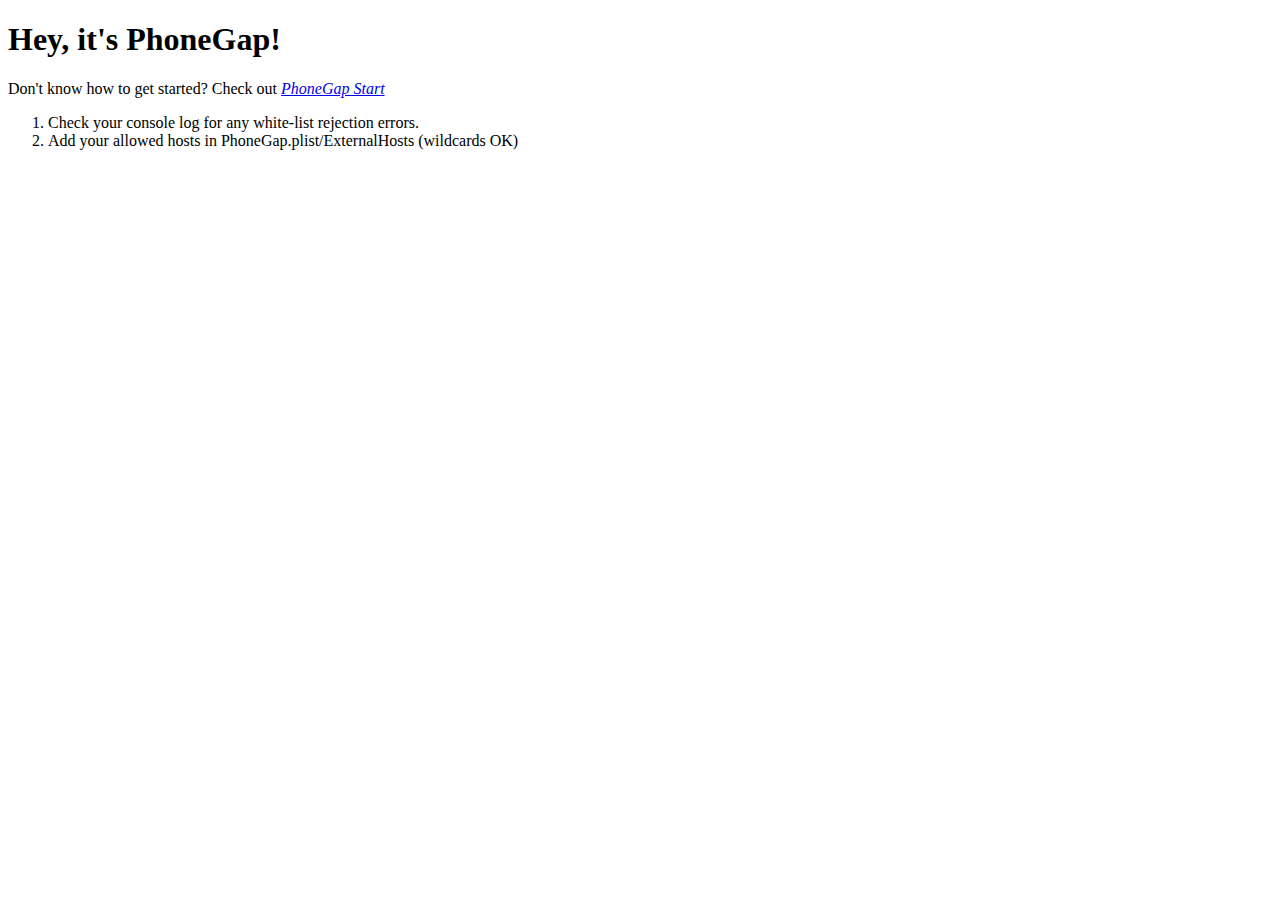
<file: bilbaobbklive/www/index.old.html>
<!DOCTYPE html>
<html>
  <head>
  <title></title>
  
    <meta name="viewport" content="width=device-width, initial-scale=1.0, maximum-scale=1.0, user-scalable=no;" />
	<meta charset="utf-8">


	<!-- iPad/iPhone specific css below, add after your main css >
	<link rel="stylesheet" media="only screen and (max-device-width: 1024px)" href="ipad.css" type="text/css" />		
	<link rel="stylesheet" media="only screen and (max-device-width: 480px)" href="iphone.css" type="text/css" />		
	-->
	<!-- If your application is targeting iOS BEFORE 4.0 you MUST put json2.js from http://www.JSON.org/json2.js into your www directory and include it here -->
	<script type="text/javascript" charset="utf-8" src="phonegap-1.1.0.js"></script>
    <script type="text/javascript">


	// If you want to prevent dragging, uncomment this section
	/*
	function preventBehavior(e) 
	{ 
      e.preventDefault(); 
    };
	document.addEventListener("touchmove", preventBehavior, false);
	*/
	
	/* If you are supporting your own protocol, the var invokeString will contain any arguments to the app launch.
	see http://iphonedevelopertips.com/cocoa/launching-your-own-application-via-a-custom-url-scheme.html
	for more details -jm */
	/*
	function handleOpenURL(url)
	{
		// TODO: do something with the url passed in.
	}
	*/
	
	function onBodyLoad()
	{		
		document.addEventListener("deviceready", onDeviceReady, false);
	}
	
	/* When this function is called, PhoneGap has been initialized and is ready to roll */
	/* If you are supporting your own protocol, the var invokeString will contain any arguments to the app launch.
	see http://iphonedevelopertips.com/cocoa/launching-your-own-application-via-a-custom-url-scheme.html
	for more details -jm */
	function onDeviceReady()
	{
		// do your thing!
		navigator.notification.alert("PhoneGap is working")
	}
    
    </script>
  </head>
  <body onload="onBodyLoad()">
	<h1>Hey, it's PhoneGap!</h1>
	<p>Don't know how to get started? Check out <em><a target="_blank" href="http://www.phonegap.com/start#ios-x4">PhoneGap Start</a></em>
	<br />
	<ol>
		<li>Check your console log for any white-list rejection errors.</li>
		<li>Add your allowed hosts in PhoneGap.plist/ExternalHosts (wildcards OK)</li>
	</ol>
  </body>
</html>
</file>
